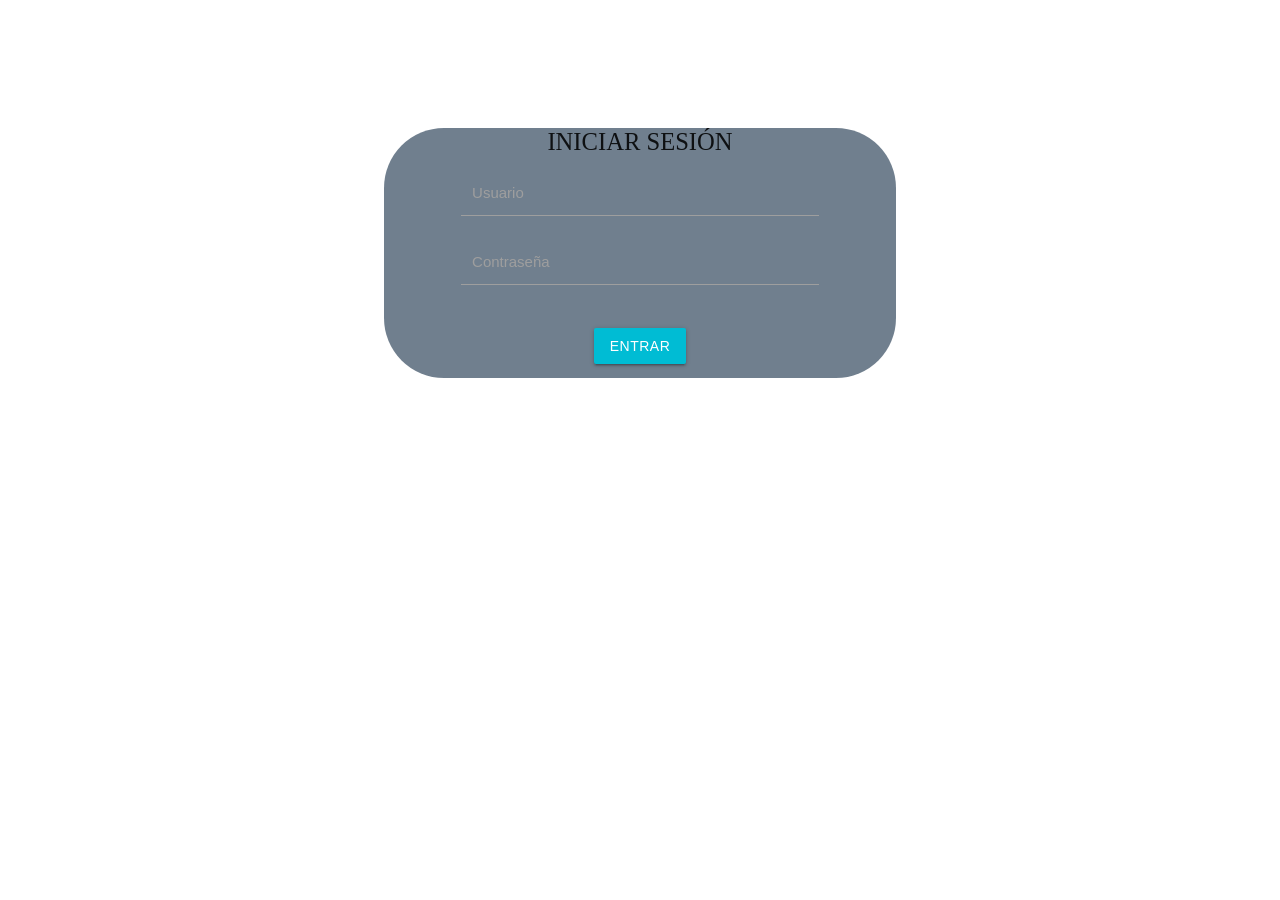
<file: index.html>
<!DOCTYPE html>
<html lang="es">
<head>
	<meta charset="utf-8">
	<title>INICIAR SESIÓN</title>
	<link rel="stylesheet" type="text/css" href="./css/materialize.min.css">
	<link rel="stylesheet" type="text/css" href="./css/style.css">
	<link rel="stylesheet" type="text/css" href="./css/sweetalert2.min.css">
</head>
	<body>
		<section>
			<div class="container" hidden="">
				<form action="" class="center-align">
					<h5>INICIAR SESIÓN</h5>
					<div class="input-field col s3">
						<label form="usuario">Usuario</label>
						<input id="usuario" name="usuario" type="text" class="col s2">
					</div>
				<div class="input-field col s3">
						<label  form="password">Contraseña</label>
						<input id="contrasena" name="password" type="password">
					</div>
					<div class="card-actions">
						<input id="entrar" type="button" class="btn cyan" value="Entrar">
					</div>
				</form>
			</div>
		</section>
	<script src="./js/jquery.js"></script>
	<script src="./js/sweetalert2.min.js"></script>
	<script src="./js/program.js"></script>
	<script src="./js/materialize.min.js"></script>
	</body>
</html>
</file>
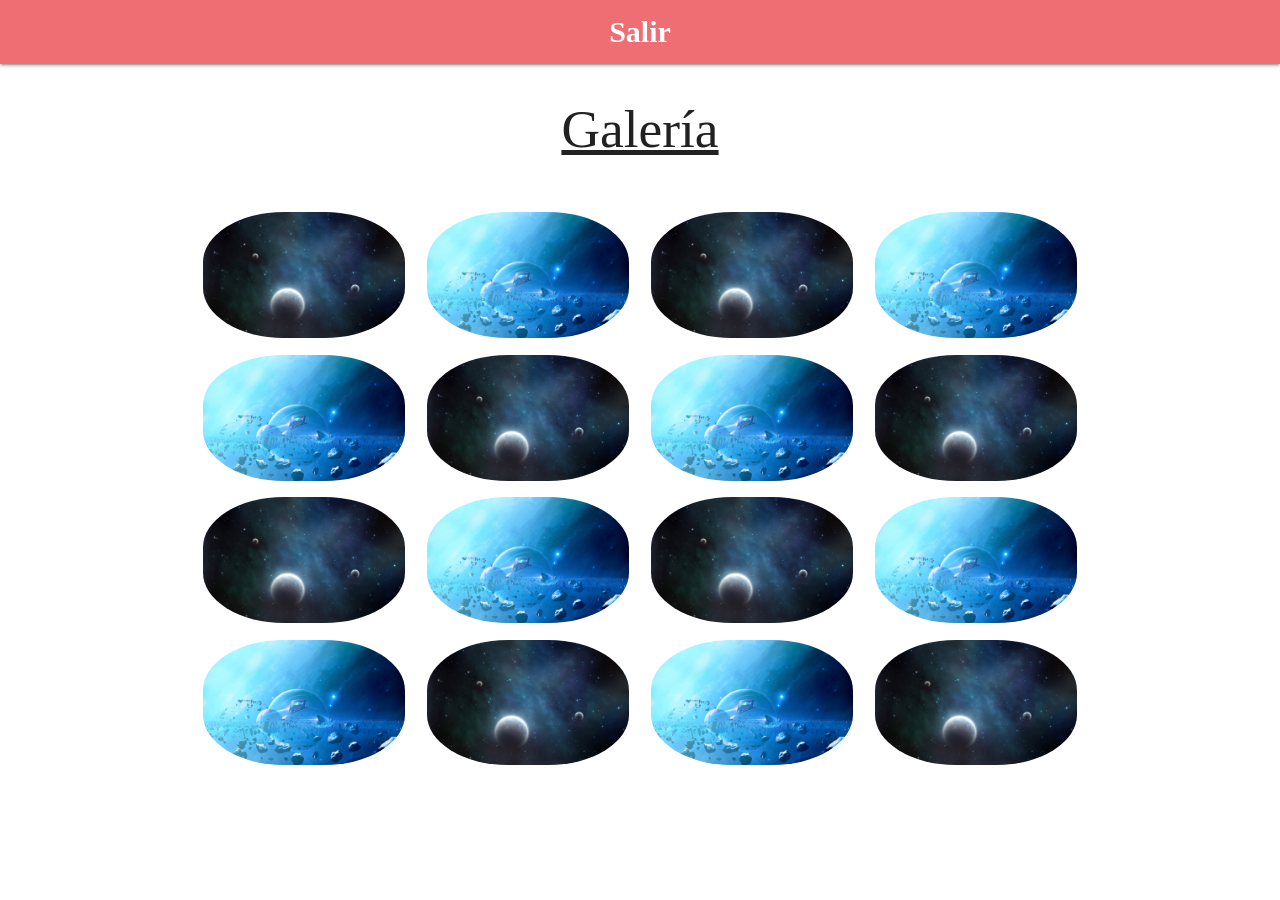
<file: pages/Galeria.html>
<!DOCTYPE html>
<html lang="es">
<head>
	<meta charset="utf-8">
	<title>GALERIA</title>
	<link rel="stylesheet" type="text/css" href="../css/materialize.min.css">
	<link rel="stylesheet" type="text/css" href="../css/galeria.css">
</head>
<body>
	<nav class="center-align">
		
		<div class="col s4" id="Regresar">Salir</div>
	</nav>
	<div class="container">
		<div class="row">
			<div class="texto"><h2>Galería</h2></div>
			<br>
			<div class="col s3"><img class="responsive-img border" src="../img/11.jpg"  alt="No hay no existe"></div>
			<div class="col s3"><img class="responsive-img border" src="../img/12.jpg"  alt="No hay no existe"></div>
			<div class="col s3"><img class="responsive-img border" src="../img/11.jpg"  alt="No hay no existe"></div>
			<div class="col s3"><img class="responsive-img border" src="../img/12.jpg"  alt="No hay no existe"></div>

            <div class="col s3"><img class="responsive-img border" src="../img/12.jpg"  alt="No hay no existe"></div>
			<div class="col s3"><img class="responsive-img border" src="../img/11.jpg"  alt="No hay no existe"></div>
			<div class="col s3"><img class="responsive-img border" src="../img/12.jpg"  alt="No hay no existe"></div>
			 <div class="col s3"><img class="responsive-img border" src="../img/11.jpg" alt="No hay no existe"></div>

			<div class="col s3"><img class="responsive-img border" src="../img/11.jpg"  alt="No hay no existe"></div>
			<div class="col s3"><img class="responsive-img border" src="../img/12.jpg"  alt="No hay no existe"></div>
			<div class="col s3"><img class="responsive-img border" src="../img/11.jpg"  alt="No hay no existe"></div>
			<div class="col s3"><img class="responsive-img border" src="../img/12.jpg"  alt="No hay no existe"></div>

			<div class="col s3"><img class="responsive-img border" src="../img/12.jpg"  alt="No hay no existe"></div>
			<div class="col s3"><img class="responsive-img border" src="../img/11.jpg"  alt="No hay no existe"></div>
			<div class="col s3"><img class="responsive-img border" src="../img/12.jpg"  alt="No hay no existe"></div>
			 <div class="col s3"><img class="responsive-img border" src="../img/11.jpg" alt="No hay no existe"></div>
		</div>	
	</div>      
	<script src="../js/jquery.js"></script>
	<script src="../js/sweetalert2.min.js"></script>
	<script src="../js/program.js"></script>
	<script src="../js/materialize.min.js"></script></script>

</body>
</html>
</file>
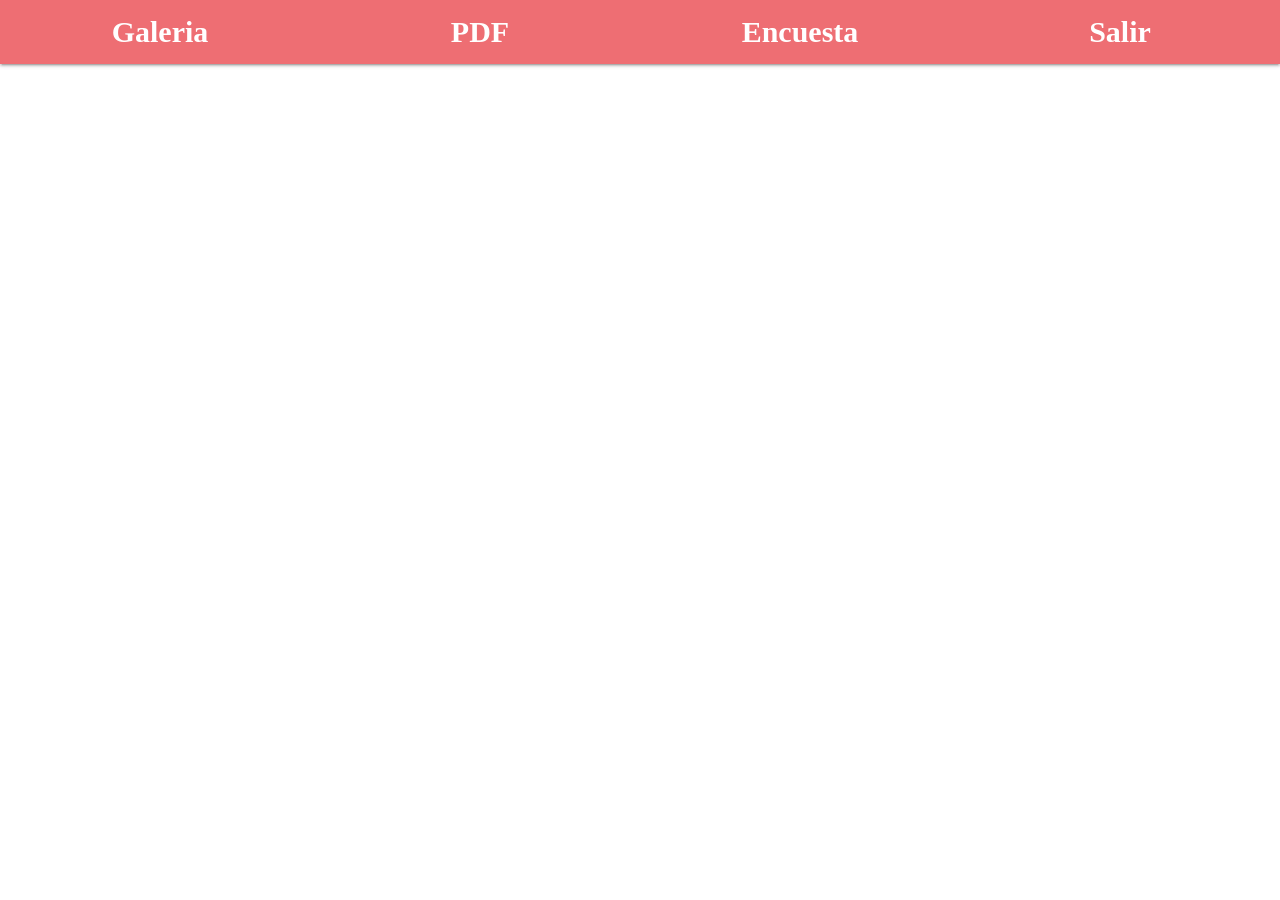
<file: pages/inicio.html>
<!DOCTYPE html>
<html>
<head>
	<title>Inicio</title>
	<link rel="stylesheet" type="text/css" href="../css/materialize.min.css">
	<link rel="stylesheet" type="text/css" href="../css/inicio.css">
	<link rel="stylesheet" type="text/css" href="../css/sweetalert2.min.css">
</head>
<body>
	<nav >

		<div class="row" id="menu">
			<div class="col s3" id="Galeria">Galeria</div>
			<div class="col s3" id="PDF">PDF</div>
			<div class="col s3" id="Prueba">Encuesta</div>
			<div class="col s3" id="Salir">Salir</div>
		</div>
	</nav>
	<script src="../js/jquery.js"></script>
	<script src="../js/sweetalert2.min.js"></script>
	<script src="../js/program.js"></script>
	<script src="../js/materialize.min.js"></script></script>

</body>
</html>
</file>
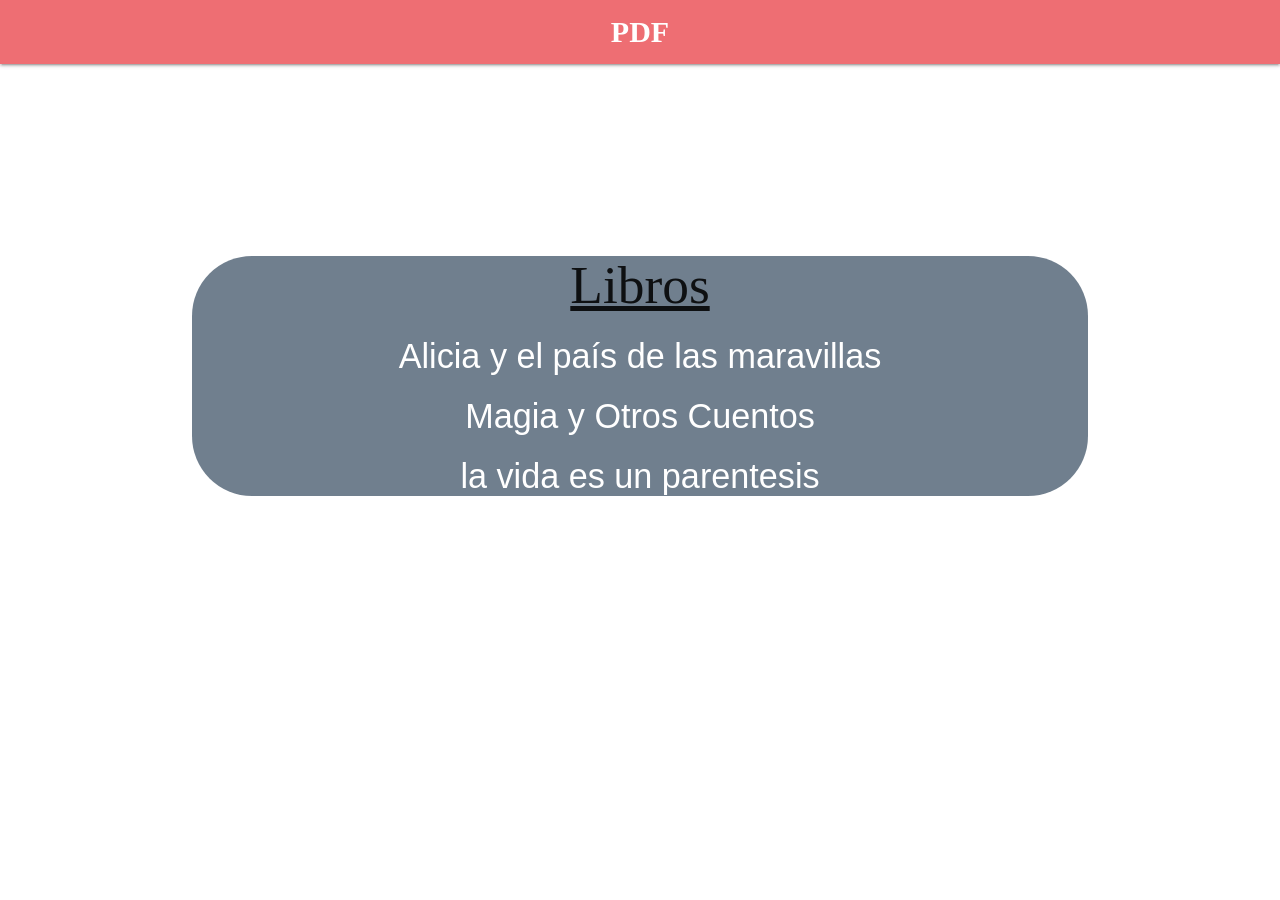
<file: pages/PDF.html>
<!DOCTYPE html>
<html>
<head>
	<title>Inicio</title>
	<link rel="stylesheet" type="text/css" href="../css/materialize.min.css">
	<link rel="stylesheet" type="text/css" href="../css/PDF.css">
	<link rel="stylesheet" type="text/css" href="../css/sweetalert2.min.css">
</head>
<body>
	<nav class="center-align">
		<div class="col s4" id="Regresar">PDF</div>
	</nav>
	<section class="container">
		<div><h2>Libros</h2></div>
			<div>
				<h4><a href="../pdf/Alicia.pdf" class="hola">Alicia y el país de las maravillas</a></h4>
			</div>
			<div>
				<h4><a href="../pdf/MAGIA Y OTROS CUENTOS.pdf" class="hola">Magia y Otros Cuentos</a></h4>
			</div>
			<div>
				<h4><a href="../pdf/Benedetti, Mario - La vida, ese parentesis.pdf"class="hola">la vida es un parentesis</a></h4>
			</div>
	</section>
	<script src="../js/jquery.js"></script>
	<script src="../js/sweetalert2.min.js"></script>
	<script src="../js/program.js"></script>
	<script src="../js/materialize.min.js"></script></script>

</body>
</html>
</file>
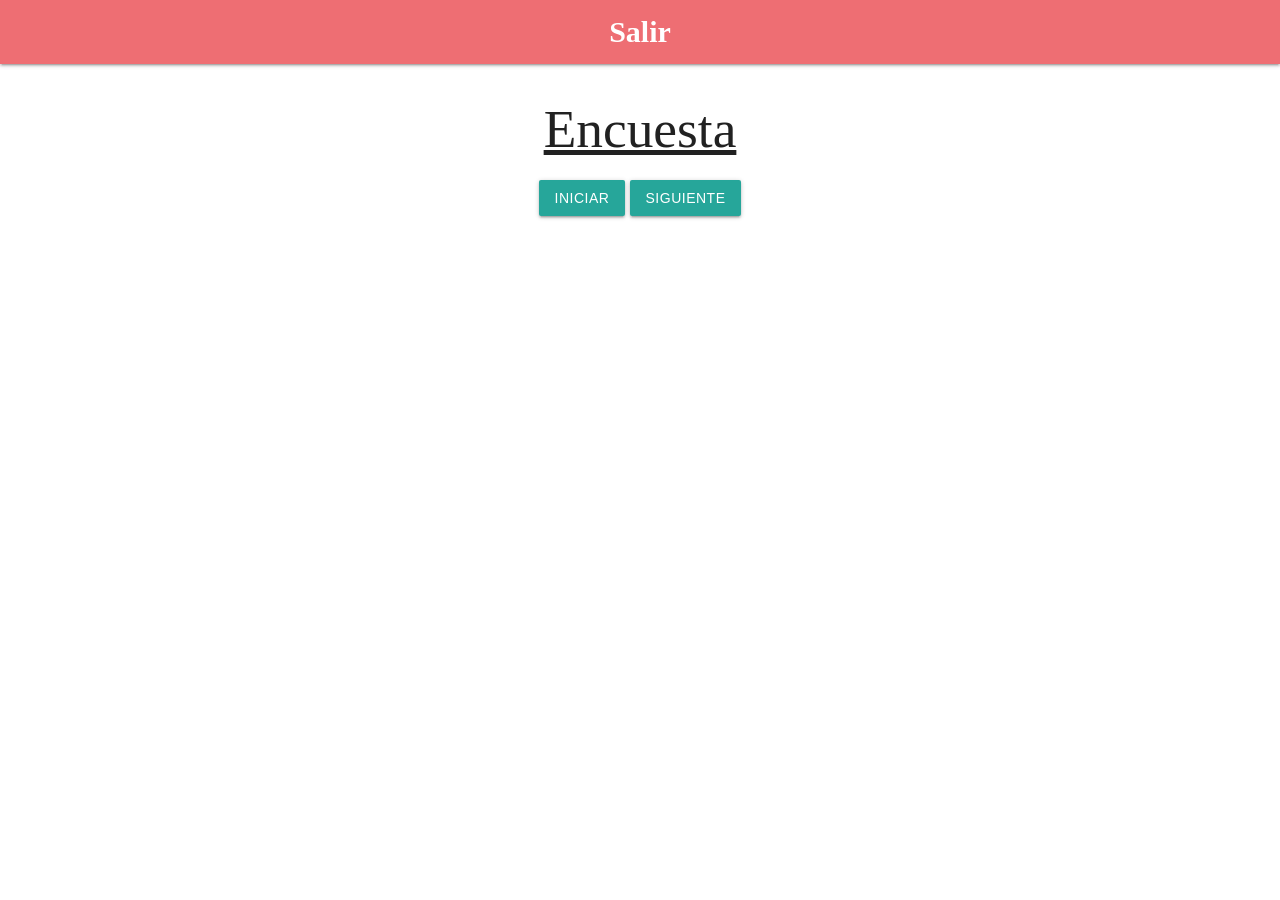
<file: pages/prueba.html>
<!DOCTYPE html>
<html>
<head>
	<meta charset="utf-8">
	<title>Documento</title>
	<link rel="stylesheet" type="text/css" href="../css/materialize.min.css">
	<link rel="stylesheet" type="text/css" href="../css/prueba.css">
</head>
<body>
	<nav class="center-align">
		<div class="col s4" id="Retorno">Salir</div>
	</nav>
	<div class="container center-align">
		<h2>Encuesta</h2>
			<input id="Siguiente" type="submit" class="btn" value="Iniciar">
				<div class="row" hidden id="p2">
			<div class="col s12 input-field">
				<input type="number">
				<label>Edad</label>
			</div>
			<div class="col s12 input-field">
				<select>
					<option value=""></option>
						<option value="0">Guatemala</option>
						<option value="1">Belice</option>
						<option value="2">Honduras</option>
						<option value="2">El Salvador</option>
						<option value="2">Nicaragua</option>
						<option value="2">Costa Rica</option>
						<option value="2">Panamá</option>
						<option value="2">Otro...</option>
					</select>
					<label>Pais</label>
			</div>
		</div>
		<div class="row" hidden id="p3">
			<div class="col s12 input-field">
				<input type="number">
				<label>Dia</label>
			</div>
			<div class="col s12 input-field">
				<select>
					<option value=""></option>
						<option value="0">Enero</option>
						<option value="1">Febrero</option>
						<option value="2">Marzo</option>
						<option value="2">Abril</option>
						<option value="2">Mayo</option>
						<option value="2">Junio</option>
						<option value="2">Julio</option>
						<option value="2">Agosto</option>
						<option value="2">Septiembre</option>
						<option value="2">Octubre</option>
						<option value="2">Noviembre</option>
						<option value="2">Diciembre</option>
					</select>
					<label>Mes de Nacimiento</label>
			</div>
		</div>

		<input id="Iniciar" type="submit" value="Siguiente" class="btn">
		<div class="row" hidden id="p1">
			<div class="col s12 input-field">
				<select>
					<option value="" disabled selected></option>
					<option value="0">Femenino</option>
					<option value="1">Masculino</option>
				</select>
				<label>Sexo</label>
			</div>
			<div class="col s12 input-field">
				<select>
					<option value=""></option>
					<option value="0">Soltero/a</option>
					<option value="1">Casado/a</option>
					<option value="2">Divorciado/a</option>
					<option value="2">Viudo/a</option>
				</select>
				<label>Estado Civil</label>
			</div>
		</div>

	</div>
	<script src="../js/jquery.js"></script>
	<script src="../js/sweetalert2.min.js"></script>
	<script src="../js/prueba.js"></script>
	<script src="../js/materialize.min.js"></script>
	<script src="../js/program.js"></script>
</body>
</html>
</file>
<file: css/style.css>
@keyframes fondo{
    25%{background-color:skyblue}
    40%{background-color:gray}
    80%{background-color:skyblue}
    90%{background-color:white}
    100%{background-color:purple}
}

.container{
  border-radius: 10px;
}

.card-actions{
  border-radius: 10px;
}

h5{
  font-family: Cooper Black;
}

body {
   animation:fondo;
   animation-name: fondo;
   animation-duration: 8s;
   animation-iteration-count: infinite;
}

div:hover{
  animation:fondo;
   animation-name: fondo;
   animation-duration: 5s;
   animation-iteration-count: infinite;
}

img{
  border-radius: 100%;
  transform: rotate(0deg);
  transition: all 2s;
}

img:hover{
  box-shadow: 0px 0px 10px 10px blue;
  transform: rotate(180deg);
}

section{
    margin-left: 30%;
    margin-top: 10%;
    background-color: rgba(52, 73, 94, 0.7);
    width: 40%;
    text-align: center;
    border-radius: 60px;
    height: 250px;
}

input {
    border-style: outset solid;
    border-radius: 10px;
    box-shadow: 0px 0px 2px 2px;
    padding: 10px;
    margin-top: 20px;
    background-color: gray;
}

#entrar {
    text-align: center;
    cursor: pointer;
}

section .row{
    height: 600px;
}

embed{
    width: 100%;
    height: 200%;
}
</file>
<file: css/galeria.css>
@keyframes fondo{
    60%{background-color:skyblue}
    80%{background-color:gray}
    70%{background-color:teal}
    60%{background-color:fuchsia}
    50%{background-color:navy}
    60%{background-color:lime}
}
    body {
   animation:fondo;
   animation-name: fondo;
   animation-duration: 8s;
   animation-iteration-count: infinite;
}
img{
  width:100%;
  height: 100%;
  border-radius: 40%;
  transform: rotate(0deg);
  transition: all 2s;
  margin-top: 10px;
}

img:hover{
  box-shadow: 0px 0px 10px 10px teal;
  transform: rotate(180deg);
}
   #Regresar{
   animation:fondo;
   animation-name: fondo;
   animation-duration: 6s;
   animation-iteration-count: infinite;
   font-size:30px;
   font-family: century;
   font-weight: bold;

   }
   .row{
    margin-top: 30px;
       animation-name: fondo;
   animation-duration: 4s;
   animation-iteration-count: infinite;
   border-radius: 10%;
   }
.texto{
  font-family: Cooper Black;
  text-decoration: underline;
  text-align: center;
}
</file>
<file: css/inicio.css>
@keyframes fondo{
    25%{background-color:skyblue}
    40%{background-color:gray}
    80%{background-color:teal}
    90%{background-color:maroon}
    100%{background-color:purple}
}
body {
   animation:fondo;
   animation-name: fondo;
   animation-duration: 8s;
   animation-iteration-count: infinite;
}
#menu{
  animation:fondo;
   animation-name: fondo;
   animation-duration: 5s;
   animation-iteration-count: infinite;
   text-align: center;
   font-size:30px;
   font-family: century;
   font-weight: bold;

}
div:hover{
   animation:fondo;
   animation-name: fondo;
   animation-duration: 2s;
   animation-iteration-count: infinite;
}
</file>
<file: css/PDF.css>
.container{
margin-top: 15%;
  /*border-radius: 30%;*/
  height: 70%;
}
@keyframes fondo{
    25%{background-color:skyblue}
    40%{background-color:gray}
    80%{background-color:skyblue}
    90%{background-color:white}
    100%{background-color:purple}
}
body {
   animation:fondo;
   animation-name: fondo;
   animation-duration: 8s;
   animation-iteration-count: infinite;
}
.hola:hover{
  animation:fondo;
   animation-name: fondo;
   animation-duration: 5s;
   animation-iteration-count: infinite;
	border-radius: 30%;
	display:inline;
}
section{
    margin-left: 30%;
    /*margin-top: 10%;*/
    background-color: rgba(52, 73, 94, 0.7);
    width: 40%;
    text-align: center;
    border-radius: 60px;
  }
#Regresar{
	  animation:fondo;
   animation-name: fondo;
   animation-duration: 5s;
   animation-iteration-count: infinite;
   font-size: 30px;
   font-family: Century;
   color: white;
   font-weight: bold;
}
.hola{
	color: white;
}
h2{
  font-family: Cooper Black;
  text-decoration: underline;
}
</file>
<file: css/prueba.css>
@keyframes fondo{
    25%{background-color:skyblue}
    40%{background-color:gray}
    80%{background-color:teal}
    90%{background-color:fuchsia}
    100%{background-color:purple}
}
h2{
  font-family: Cooper Black;
  text-decoration: underline;
}

body {
   animation:fondo;
   animation-name: fondo;
   animation-duration: 8s;
   animation-iteration-count: infinite;
}
div:hover{
  animation:fondo;
   animation-name: fondo;
   animation-duration: 5s;
   animation-iteration-count: infinite;
   border-radius: 10%;
}
#Retorno{
     animation:fondo;
   animation-name: fondo;
   animation-duration: 8s;
   animation-iteration-count: infinite;
   display: block;
   font-size: 30px;
   font-family: Century;
   color: white;
   font-weight: bold;
}
.hola{
  color: white;
  font-size: 20px;
}
</file>
